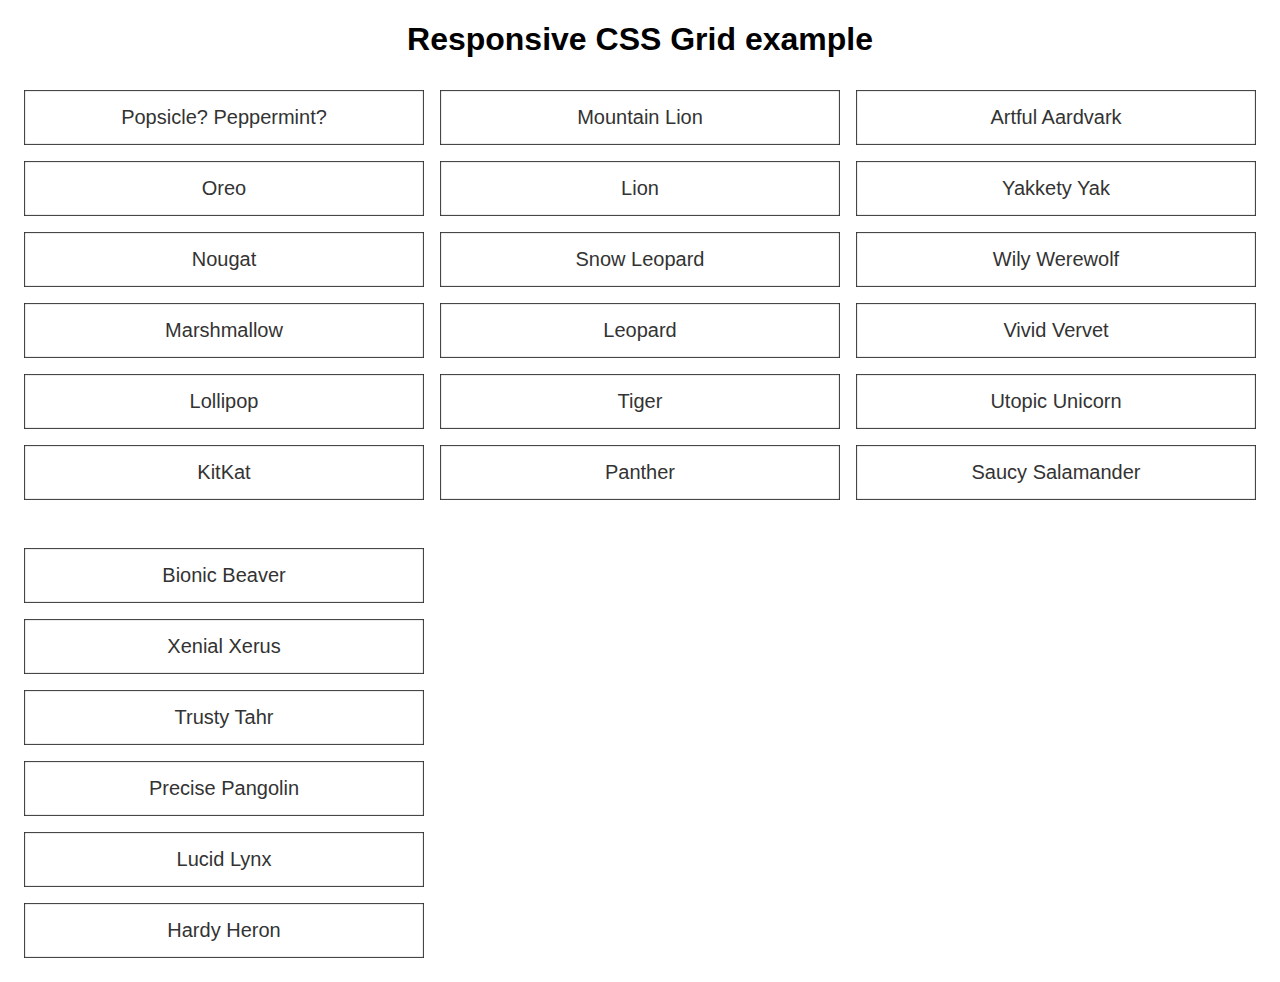
<file: tutorials/week05/index.html>
<!DOCTYPE html>
<html>

<head>
  <meta charset="utf-8" />
  <meta http-equiv="X-UA-Compatible" content="IE=edge">
  <title>Responsive CSS Grid example</title>
  <meta name="viewport" content="width=device-width, initial-scale=1">
  <link rel="stylesheet" href="style.css" />
</head>

<body>
  <h1>Responsive CSS Grid example</h1>
  <div class="container">
    <div>
      <div class="item">Popsicle? Peppermint?</div>
      <div class="item">Oreo</div>
      <div class="item">Nougat</div>
      <div class="item">Marshmallow</div>
      <div class="item">Lollipop</div>
      <div class="item">KitKat</div>
    </div>

    <div>
      <div class="item">Mountain Lion</div>
      <div class="item">Lion</div>
      <div class="item">Snow Leopard</div>
      <div class="item">Leopard</div>
      <div class="item">Tiger</div>
      <div class="item">Panther</div>
    </div>

    <div>
      <div class="item">Artful Aardvark</div>
      <div class="item">Yakkety Yak</div>
      <div class="item">Wily Werewolf</div>
      <div class="item">Vivid Vervet</div>
      <div class="item">Utopic Unicorn</div>
      <div class="item">Saucy Salamander</div>
    </div>

    <div>
      <div class="item">Bionic Beaver</div>
      <div class="item">Xenial Xerus</div>
      <div class="item">Trusty Tahr</div>
      <div class="item">Precise Pangolin</div>
      <div class="item">Lucid Lynx</div>
      <div class="item">Hardy Heron</div>
    </div>
  </div>
</body>

</html>
</file>
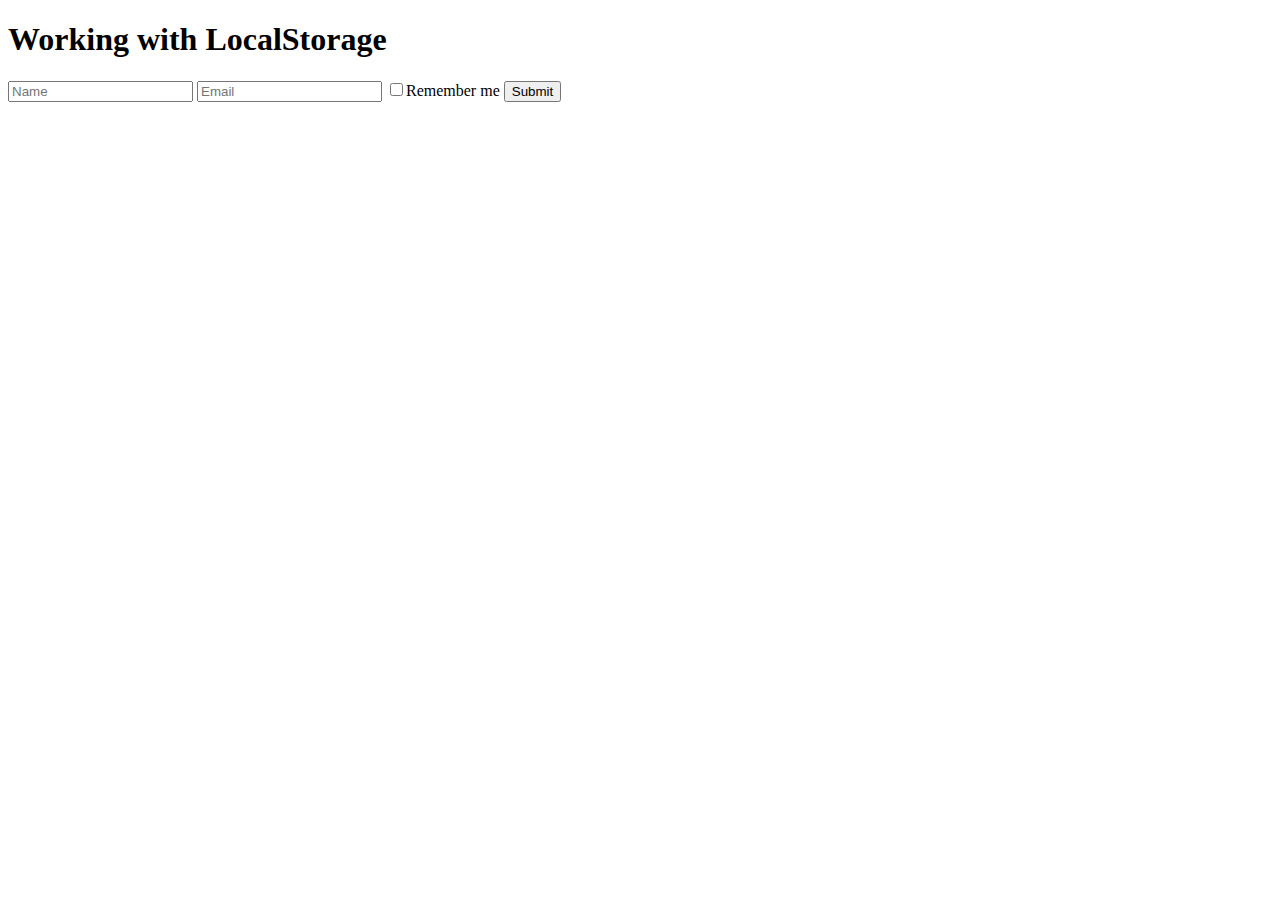
<file: tutorials/week08/index.html>
<!DOCTYPE html>
<html lang="en">

<head>
    <meta charset="UTF-8">
    <meta name="viewport" content="width=device-width, initial-scale=1.0">
    <meta http-equiv="X-UA-Compatible" content="ie=edge">

    <script src="script.js" defer></script>
    <script src="example.js" defer></script>

    <title>LocalStorage Demonstration</title>
</head>

<body>
    <h1>Working with LocalStorage</h1>
    <form>
        <input type="text" name="name" id="name" placeholder="Name">
        <input type="text" name="email" id="email" placeholder="Email">
        <input type="checkbox" name="remember" id="remember">Remember me
        <button id="submit">Submit</button>
    </form>
    <h1 id="secret"></h1>
</body>

</html>
</file>
<file: tutorials/week05/style.css>
html {
  margin: 0;
  padding: 0;
  box-sizing: border-box;
  font-family: -apple-system, BlinkMacSystemFont, 'Segoe UI', Roboto, Oxygen, Ubuntu, Cantarell, 'Open Sans', 'Helvetica Neue', sans-serif;
  text-align: center;
}

h1 {
  margin-bottom: 1rem;
}

.container {
  display: grid;
  grid-template-columns: repeat(auto-fit, minmax(320px, 1fr));
  grid-gap: 1rem;
  padding: 0 1rem;
}

.item {
  margin: 1rem 0;
  padding: 1rem;
  font-size: 1.25rem;
  font-weight: 500;
  color: #333;
  box-shadow: inset 0 0 1px 1px #333;
}
</file>
